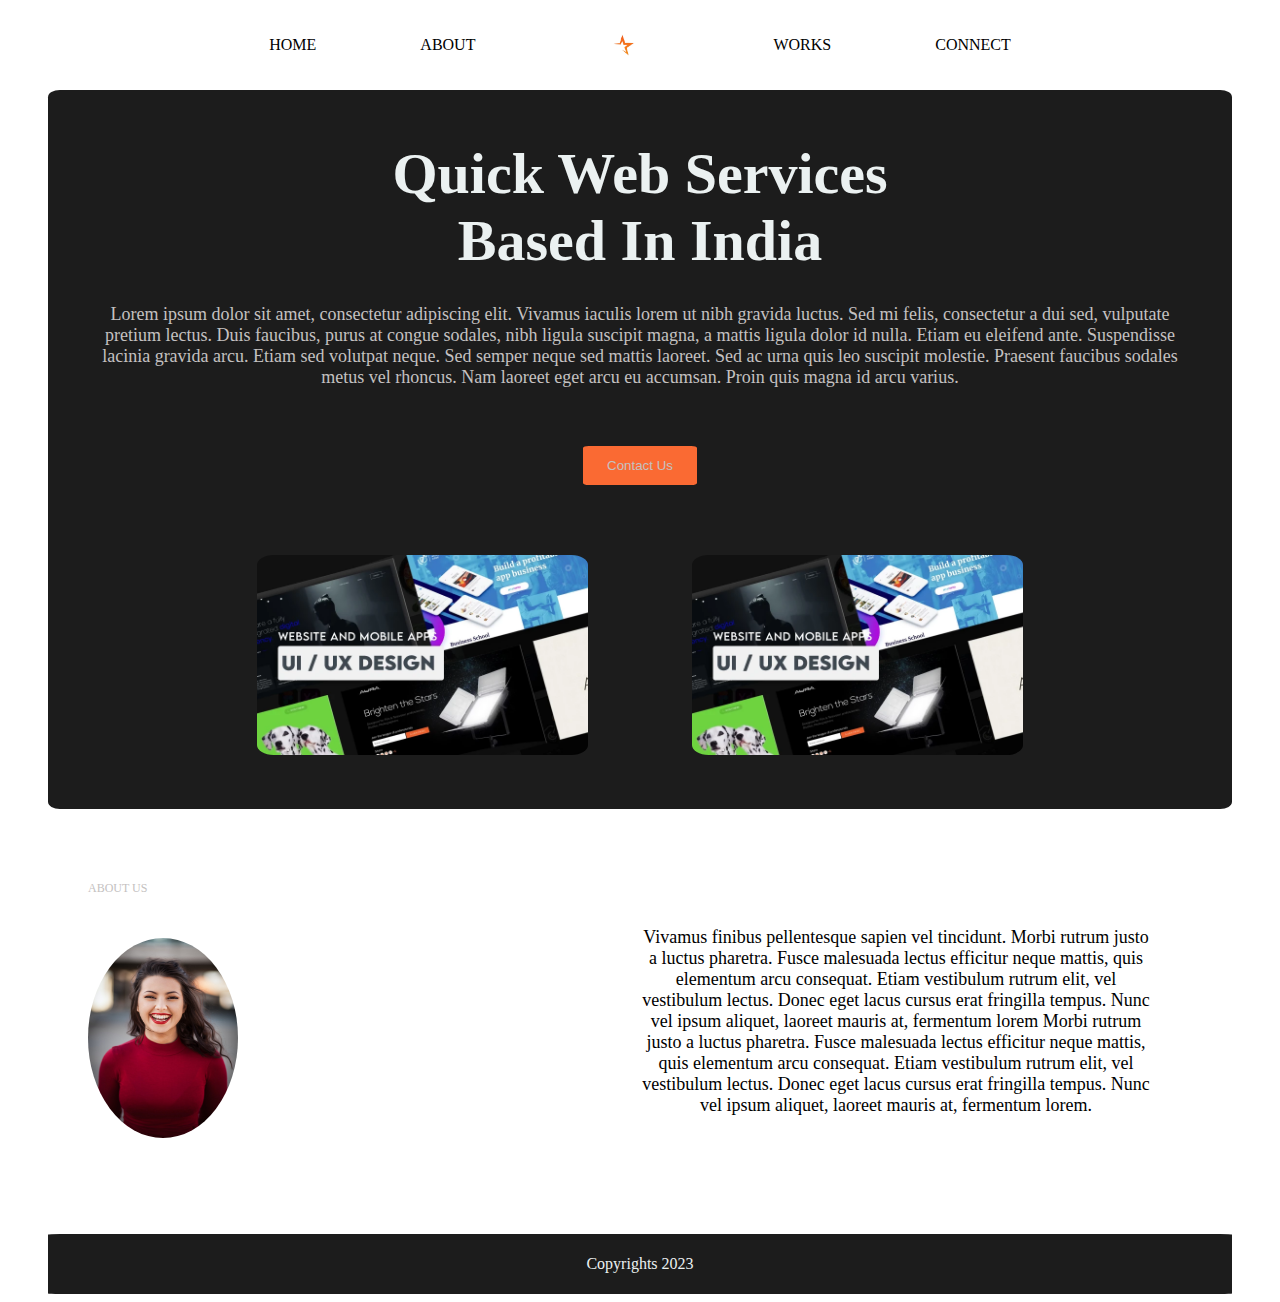
<file: index.html>
<!DOCTYPE html>
<html lang=""en">
<head>
    <meta charset="UTF-8">
    <title>Quick Web Services</title>
    <link rel="stylesheet" href="./styles.css">
</head>

<body>
    <!-- Navigation -->
    <div class="nav">
        <a href="#home">HOME</a>
        <a href="#aboutUs">ABOUT</a>
        <img src="./images/logo.png" />
        <a href="./works.html">WORKS</a>
        <a href="#home">CONNECT</a>
    </div>
    <!-- Home section -->
    <section id="home">
        <div>
            <h1>Quick Web Services</h1>
            <h2>Based In India</h2>
        </div>    
        <p>Lorem ipsum dolor sit amet, consectetur adipiscing elit. Vivamus iaculis lorem ut nibh gravida luctus. Sed mi felis, consectetur a dui sed, vulputate pretium lectus. Duis faucibus, purus at congue sodales, nibh ligula suscipit magna, a mattis ligula dolor id nulla. Etiam eu eleifend ante. Suspendisse lacinia gravida arcu.
            Etiam sed volutpat neque. Sed semper neque sed mattis laoreet. Sed ac urna quis leo suscipit molestie. Praesent faucibus sodales metus vel rhoncus. Nam laoreet eget arcu eu accumsan. Proin quis magna id arcu varius.
        </p>
        <button type="button">Contact Us</button>
        <div>
            <img src="./images/image1.webp" class="left"/>
            <img src="./images/image1.webp" class="right"/>
        </div>

    </section>
    <!-- About Us -->
    <section id="aboutUs">
        <div class="profile">
            <p>ABOUT US</p>
            <img src="./images/profile.jfif" aligh="bottom">
        </div>
        <div class="info">
            <p>Vivamus finibus pellentesque sapien vel tincidunt. Morbi rutrum justo a luctus pharetra. Fusce malesuada lectus efficitur neque mattis, quis elementum arcu consequat. Etiam vestibulum rutrum elit, vel vestibulum lectus. Donec eget lacus cursus erat fringilla tempus. Nunc vel ipsum aliquet, laoreet mauris at, fermentum lorem
                Morbi rutrum justo a luctus pharetra. Fusce malesuada lectus efficitur neque mattis, quis elementum arcu consequat. Etiam vestibulum rutrum elit, vel vestibulum lectus. Donec eget lacus cursus erat fringilla tempus. Nunc vel ipsum aliquet, laoreet mauris at, fermentum lorem.</p>
        </div>
    </section>
    <footer>
        <p>Copyrights 2023</p>
    </footer>
</body>
</html>
</file>
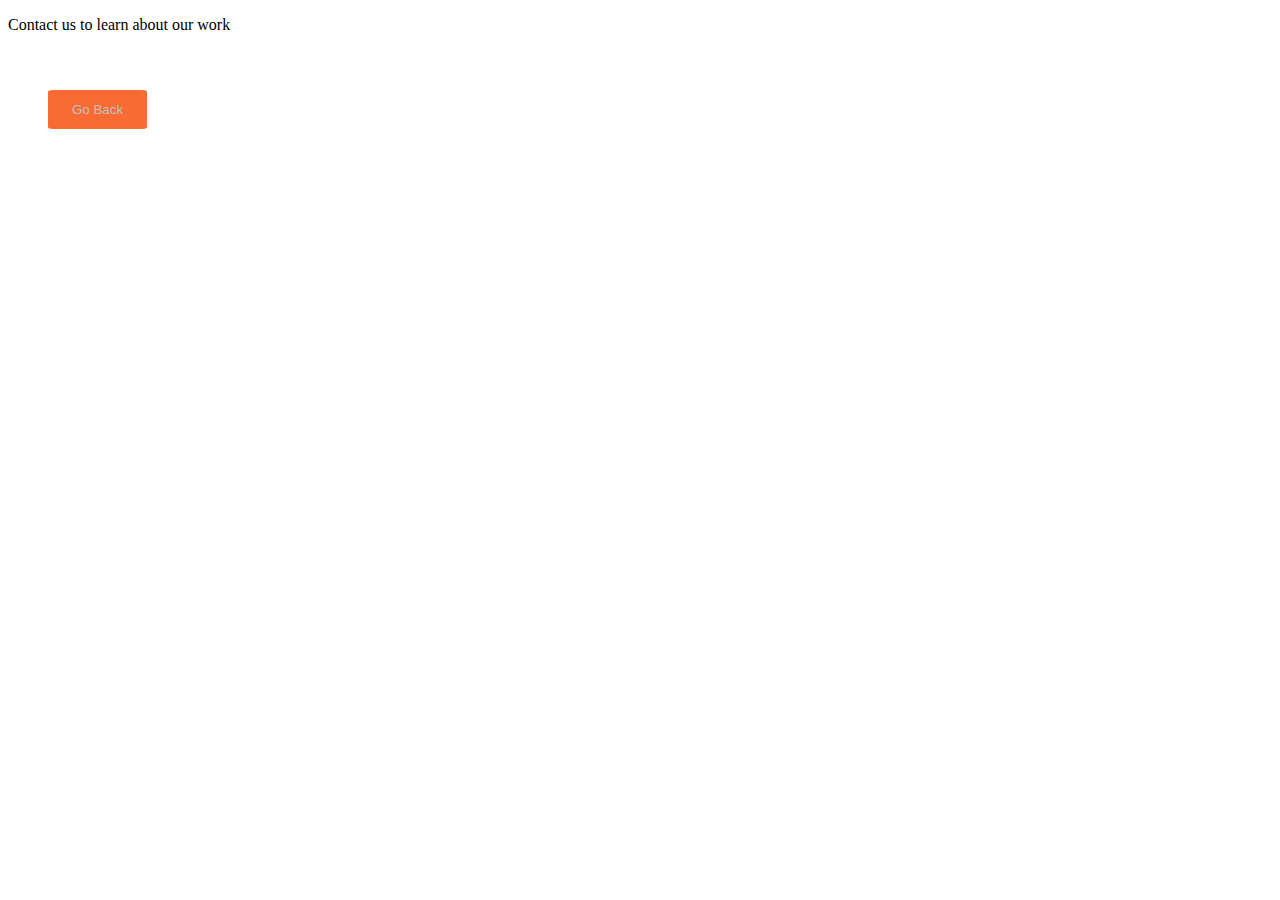
<file: works.html>
<!DOCTYPE html>
<html>
    <head>
        <title>Works</title>
        <link rel="stylesheet" href="./styles.css">
    </head>
    <body>
        <p>Contact us to learn about our work</p>
        <button type="button">Go Back</button>
    </body>
</html>
</file>
<file: styles.css>
.nav{
    text-align: center;
    margin: 20px 0;
}
section{
    margin: 0 40px 40px 40px;
    padding: 20px 40px;
    text-align: center;
    border-radius: 1%;
}
a{
    display: inline;
    color: black;
    vertical-align: middle;
    margin:0 50px;
    text-decoration: none;
}
.nav > img{
    width:50px;
    height:50px;
    margin: 0 70px ;
    vertical-align: middle;
}
#home, footer{
    background-color: #1c1c1c;
    color: rgb(235, 241, 241);
}
#home > div{
    margin: 30px 0;
}
#home > div > h1,h2{
    font-weight: bold;
    font-size: 58px;
    margin-top: 0;
    margin-bottom: 0;
}
#home > p{
    font-size: 18px;
    color: #c4c1c1;
    justify-content: center;
}
button{
    margin: 40px;
    padding: 12px 24px;
    background-color: #fa6a33;
    color: #c4c1c1;
    border-radius: 5%;
    border: none;
}
button:hover{
    background-color: #fd4b04;
    cursor: pointer;
}
#home > div > img{
    height: 200px;
    width:30%;
    display: inline;
    margin:0 50px;
    border-radius: 5%;
}
.profile {
    color: #c4c1c1;  
    text-align: start;
    font-size: 12px;
    float: left;
    width: 50%;
}
#aboutUs > div > img{
    margin-top: 30px;
    height: 200px;
    width: 150px;
    border-radius: 100%;
}
.info{
    padding: 40px;
    font-size: 18px;
}
footer{
    margin: 0 40px 0 40px;
    padding: 5px 0;
    text-align: center;
    border-radius: 1%;
}
</file>
